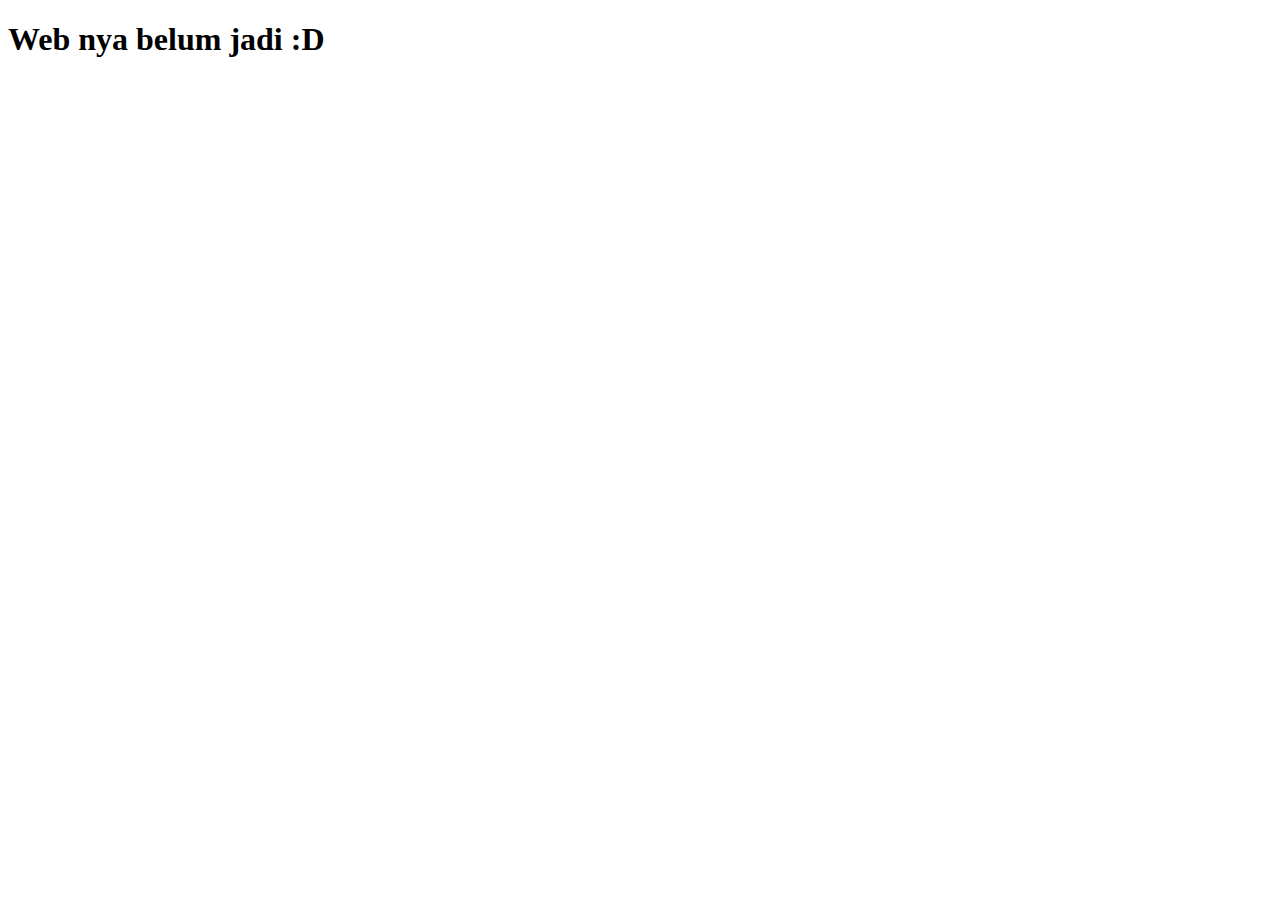
<file: index2.html>
<!DOCTYPE html>
<html lang="en">
<head>
    <meta charset="UTF-8">
    <meta name="viewport" content="width=device-width, initial-scale=1.0">
    <title>Document</title>
</head>
<body>
    <h1>Web nya belum jadi :D</h1>
</body>
</html>
</file>
